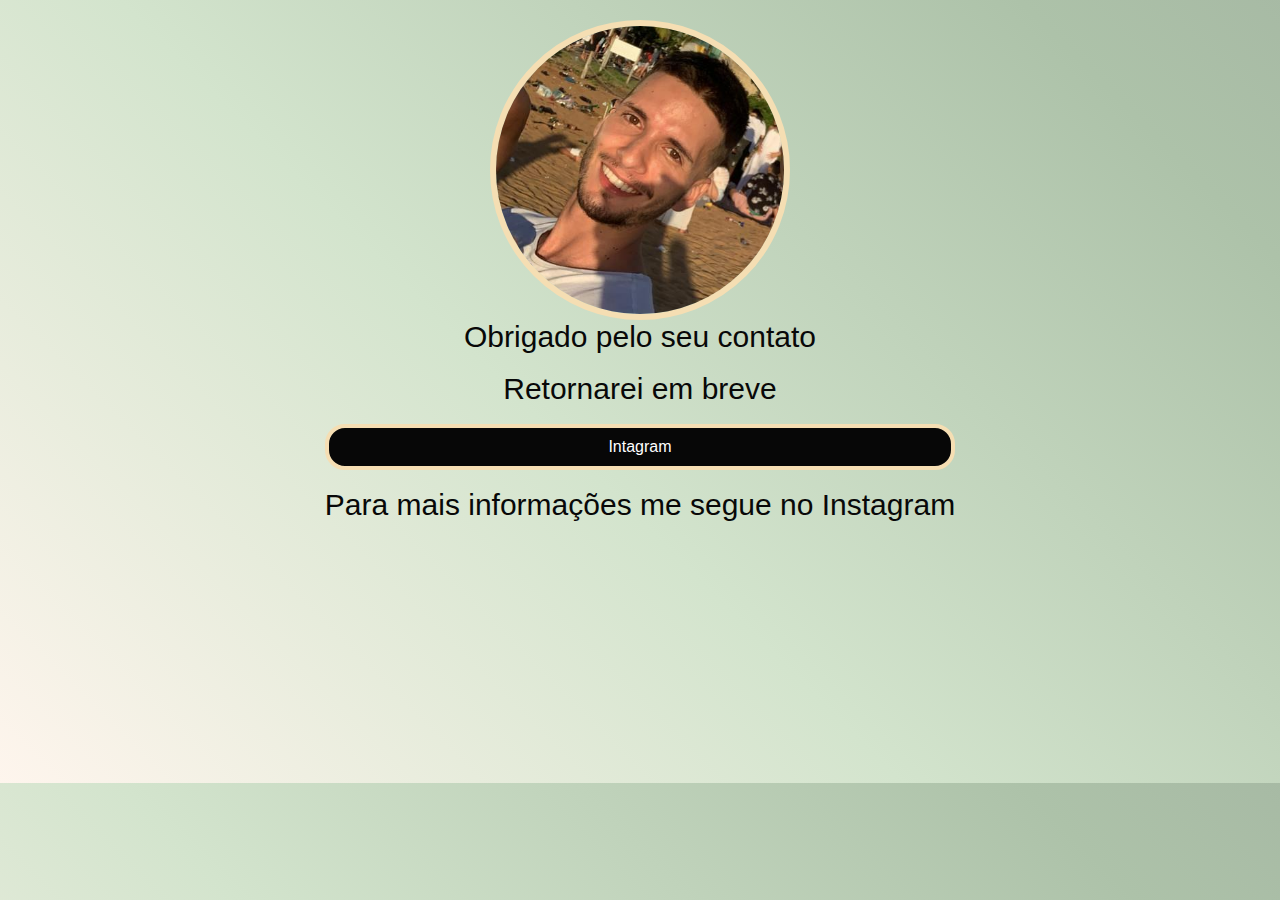
<file: thanks.html>
<!DOCTYPE html>
<html lang="pt-br">
<head>
    <meta charset="UTF-8">
    <meta http-equiv="X-UA-Compatible" content="IE=edge">
    <meta name="viewport" content="width=device-width, initial-scale=1.0">
    <link rel="stylesheet" href="./formulario.html">
    <link rel="stylesheet" href="./css/style.css">
    <title>Agradecimento</title>
</head>
<body class="backgroundThanks">
    <div class="containerImg">
        <img class="thanksIMG" src="./image/187006126_177725250902222_2945362875104799311_n.jpg" alt="">
        <div>
            <p class="h2 thanksP">Obrigado pelo seu contato</p>
            <br>

            <p class="h3 thanksP">Retornarei em breve</p>
            <br>

            <a href="https://www.instagram.com/joaoxudre/" class="thanksA">Intagram</a><br>
            <p class="h3 thanksP">Para mais informações me segue no Instagram</p>
        </div>
    </div>
    
</body>
</html>
</file>
<file: css/style.css>
@charset "UTF-8";
* {
  padding: 0;
  margin: 0;
  box-sizing: border-box;
}

.formulario {
  min-height: 100%;
  background-image: url(../image/young-man-in-sportswear-an-exercise-class-in-a-gym.jpg);
  background-size: cover;
  background-repeat: no-repeat;
  background-position: right;
}

.titlePrincipal {
  color: rgb(250, 161, 27);
}

.container1 {
  width: 600px;
  background-color: rgb(12, 12, 12);
  height: auto;
  color: white;
  opacity: 0.8;
}

.container1:hover {
  opacity: 1;
}

.toplogo {
  width: 185px;
}

.paragraph {
  margin: 8px 0px;
}

.btnsend {
  color: #ff0043;
  border: 1px solid #ff0043;
}

.btnsend:hover {
  background-color: red;
  color: aliceblue;
}

.fotter {
  margin-top: 30px;
  margin-bottom: 30px;
  color: rgba(246, 249, 246, 0.9960784314);
  display: flex;
  align-items: flex-end;
  justify-content: flex-end;
}

.title {
  color: aqua;
}

.result {
  color: #f84d0f;
}

.calculoBtn {
  text-decoration: none;
  color: white;
  border-radius: 9px;
  background-color: #50f344;
  border-radius: 4px solid black;
}

* {
  margin: 0;
  padding: 0;
  box-sizing: border-box;
}

.container00 {
  min-height: 100vh;
  display: flex;
  align-items: flex-end;
  justify-content: center;
  flex-direction: column;
  background-size: cover;
  background-repeat: no-repeat;
  background-position: center;
  font-family: Arial, Helvetica, sans-serif;
}

.container00.container01 {
  background-image: url(../image/strong-man-training-in-gym.jpg);
}

.conteudoMain {
  width: 100%;
  display: flex;
  align-items: center;
  justify-content: space-between;
}

.cabeçalo {
  text-decoration: none;
  font-size: 20px;
  border: 6px solid rgb(64, 54, 54);
  background-color: rgba(0, 0, 0, 0.55);
  border-radius: 10px;
  color: white;
}

.cabeçalo:hover {
  text-decoration: none;
  font-size: 20px;
  border: 6px solid rgb(7, 7, 7);
  background-color: rgba(255, 7, 7, 0.694);
  border-radius: 10px;
  color: rgb(4, 4, 4);
}

.footerProfile {
  display: flex;
  justify-content: flex-end;
  padding-right: 90px;
  padding-top: 10px;
  align-items: center;
}

.logoImg {
  width: 300px;
  border-radius: 50%;
  border: 6px solid rgb(6, 6, 6);
  margin-right: 5px;
}

.informacao {
  margin-left: 50px;
  background-color: rgba(10, 10, 10, 0.676);
  color: rgba(255, 255, 255, 0.875);
  border: 6px solid rgb(64, 54, 54);
  border-radius: 10px;
  width: 300px;
  text-align: center;
}

@media (max-width: 620px) {
  .conteudoMain {
    display: flex;
    align-items: center;
    flex-direction: column;
    gap: 10px;
  }
}
@media (max-width: 620px) {
  .footerProfile {
    width: 100%;
    display: flex;
    justify-content: center;
    padding-top: 10px;
    padding-left: 90px;
    align-items: center;
  }
  .informacao {
    margin-left: 0px;
    background-color: rgba(10, 10, 10, 0.676);
    color: rgba(255, 255, 255, 0.875);
    border: 6px solid rgb(64, 54, 54);
    border-radius: 10px;
    width: 290px;
    text-align: center;
  }
}
* {
  padding: 0;
  margin: 0;
}

.backgroundThanks {
  background: linear-gradient(45deg, #FEF5ED, #D3E4CD, #ADC2A9, #99A799);
  background-size: 150% 150%;
  font-family: "Lucida Sans", "Lucida Sans Regular", "Lucida Grande", "Lucida Sans Unicode", Geneva, Verdana, sans-serif;
}

.containerImg {
  display: flex;
  align-items: center;
  justify-content: center;
  flex-direction: column;
}

.thanksIMG {
  width: 300px;
  margin-top: 20px;
  border-radius: 50%;
  border: 6px solid wheat;
}

.thanksP {
  font-size: 30px;
  text-align: center;
  color: rgb(8, 8, 8);
}

.thanksA {
  padding: 10px;
  color: white;
  border: 4px solid wheat;
  border-radius: 20px;
  background-color: rgb(7, 7, 7);
  text-decoration: none;
  display: flex;
  align-items: center;
  justify-content: center;
}

.thanksA:hover {
  padding: 10px;
  color: rgb(9, 9, 9);
  border: 4px solid rgb(6, 5, 5);
  border-radius: 20px;
  background-color: wheat;
  text-decoration: none;
  display: flex;
  align-items: center;
  justify-content: center;
}

.thanksP:hover {
  color: white;
}

/*# sourceMappingURL=style.css.map */
</file>
